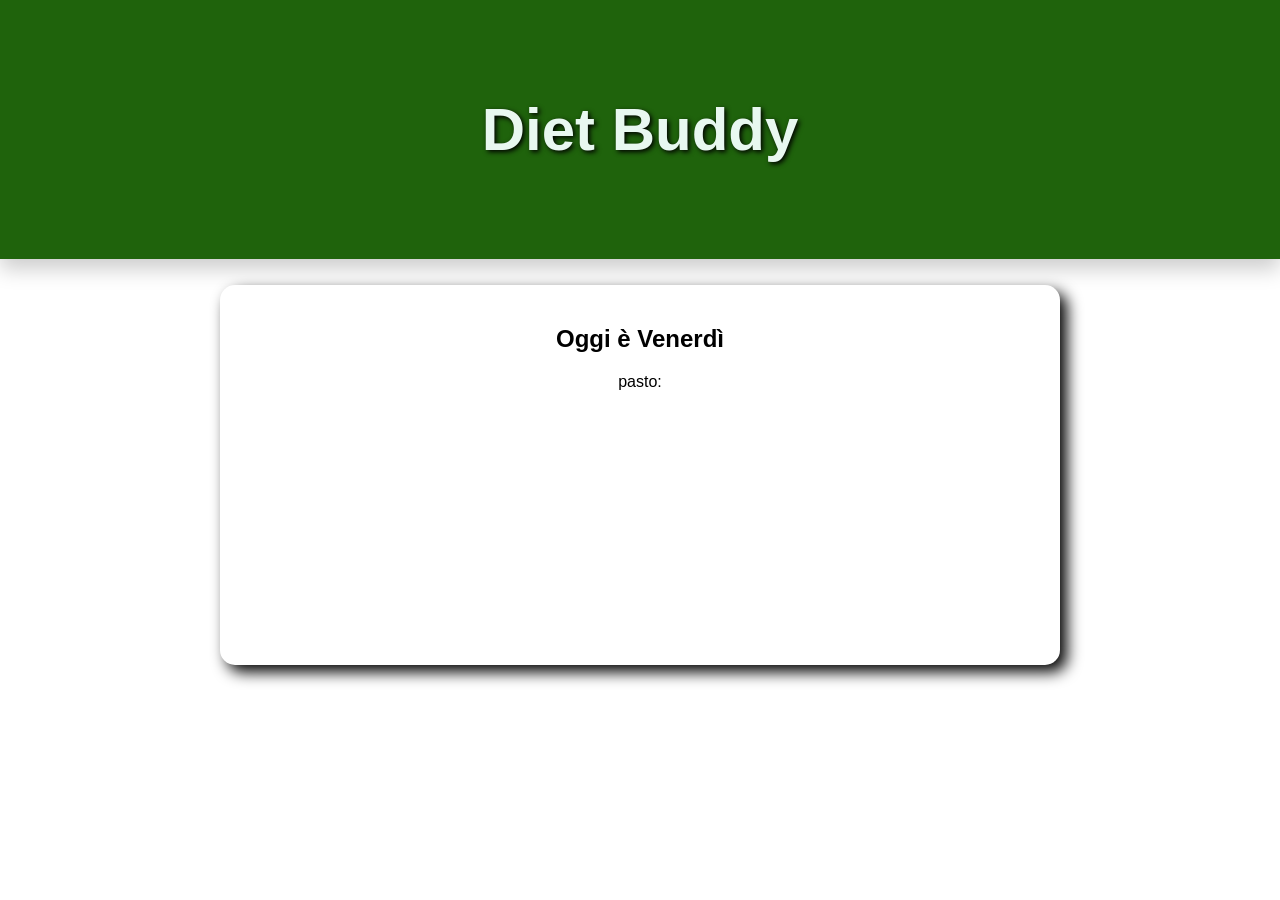
<file: index.html>
<html>
    <head>
    <title>Diet Buddy</title>
    <link rel="stylesheet" href="diet.css"> 
    <link rel = "manifest" href="manifest.json">
    <link rel="apple-touch-icon" href="img/icon..png">
    </head>

    <body>

            <header class="header"> 
               
                <h1 class="title">Diet Buddy</h1>

            </header>
           
           <main>
        <div class="container">
            <div class="box">
                
                <h2 id="giorno">Oggi è</h2>
                <p id="pasto">pasto: </p>
            </div>
        </div>
            
    </main>

    <script src="Script_Diet.js"> </script>

    </body>



</html>
</file>
<file: diet.css>
body {
    margin: 0;
    font-family:Arial, Helvetica, sans-serif;

}

.header{
            position: fixed;
            top: 0;
            width: 100%;
            text-align: center;
            background-color: rgb(31, 99, 12);
            
            box-shadow: 0 10px 20px rgba(0,0,0,0.2);
            padding: 110px 0;
            z-index: 1;

}

.title{
        
        font-size: 60px;
        text-shadow: 2px 2px 5px black;
        font-weight: 600;
        color: rgb(232, 248, 240);
        margin: -15;
}

.container{
        display: flex;
        justify-content: center;
        align-items: center;
        height: 100vh;
        
}

.box{
        background-color: white;
        padding: 20px;
        border-radius: 15px;
        text-align: center;
        box-shadow: 7px 7px 15px black;
        height: 340px;
        width: 800px;
        z-index: 2;
        position: relative;
        top: 25px;
}
</file>
